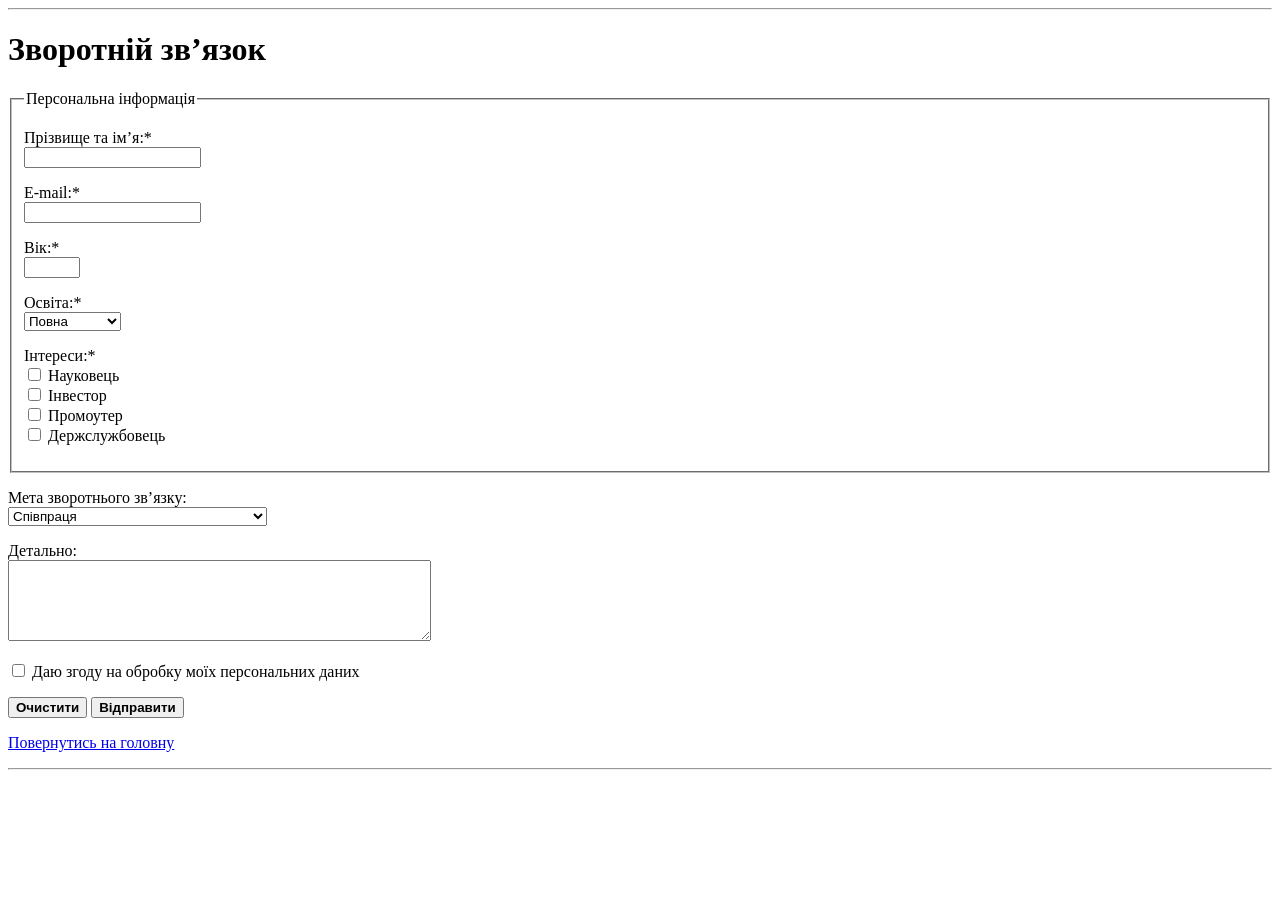
<file: feedback.html>
<!DOCTYPE html>
<html lang="uk">
    <head>
        <meta charset="UTF-8">
        <meta name="viewport" content="width=device-width, initial-scale=1">
        <title>The Cicret Bracelet - Зворотній зв’язок</title>
    </head>
    <body>
        <hr>
        <h1>Зворотній зв’язок</h1>
        <form>
            <fieldset>
                <legend>Персональна інформація</legend>
                <p>
                    <label for="fullname">Прізвище та ім’я:*</label><br>
                    <input type="text" id="fullname" name="fullname" required>
                </p>
                <p>
                    <label for="email">E-mail:*</label><br>
                    <input type="email" id="email" name="email" required>
                </p>
                <p>
                    <label for="age">Вік:*</label><br>
                    <input type="number" id="age" name="age" min="10" max="100" required>
                </p>
                <p>
                    <label for="education">Освіта:*</label><br>
                    <select name="education" id="education" required>
                        <option>Повна</option>
                        <option>Неповна</option>
                        <option>Вища</option>
                        <option>Професійна</option>
                    </select>
                </p>
                <p>
                    <label>Інтереси:*</label><br>
                    <input type="checkbox" name="interest" id="scientist" value="scientist">
                    <label for="scientist">Науковець</label><br>

                    <input type="checkbox" name="interest" id="investor" value="investor">
                    <label for="investor">Інвестор</label><br>

                    <input type="checkbox" name="interest" id="promoter" value="promoter">
                    <label for="promoter">Промоутер</label><br>

                    <input type="checkbox" name="interest" id="government" value="government">
                    <label for="government">Держслужбовець</label>
                </p>
            </fieldset>
            <p>
                <label for="purpose">Мета зворотнього зв’язку:</label><br>
                <select name="purpose" id="purpose">
                    <option>Співпраця</option>
                    <option>Скарга на порушення права власності</option>
                    <option>Пропозиція</option>
                    <option>Наявність помилки</option>
                </select>
            </p>
            <p>
                <label for="detail">Детально:</label><br>
                <textarea name="details" id="detail" cols="50" rows="5" maxlength="300"></textarea>
            </p>
            <p>
                <label>
                    <input type="checkbox" name="consent" required>
                    Даю згоду на обробку моїх персональних даних
                </label>
            </p>
            <button type="reset"><b>Очистити</b></button>
            <button type="submit"><b>Відправити</b></button>
        </form>
        <p>
            <a href="index.html">Повернутись на головну</a>
        </p>
        <hr>
    </body>
</html>
</file>
